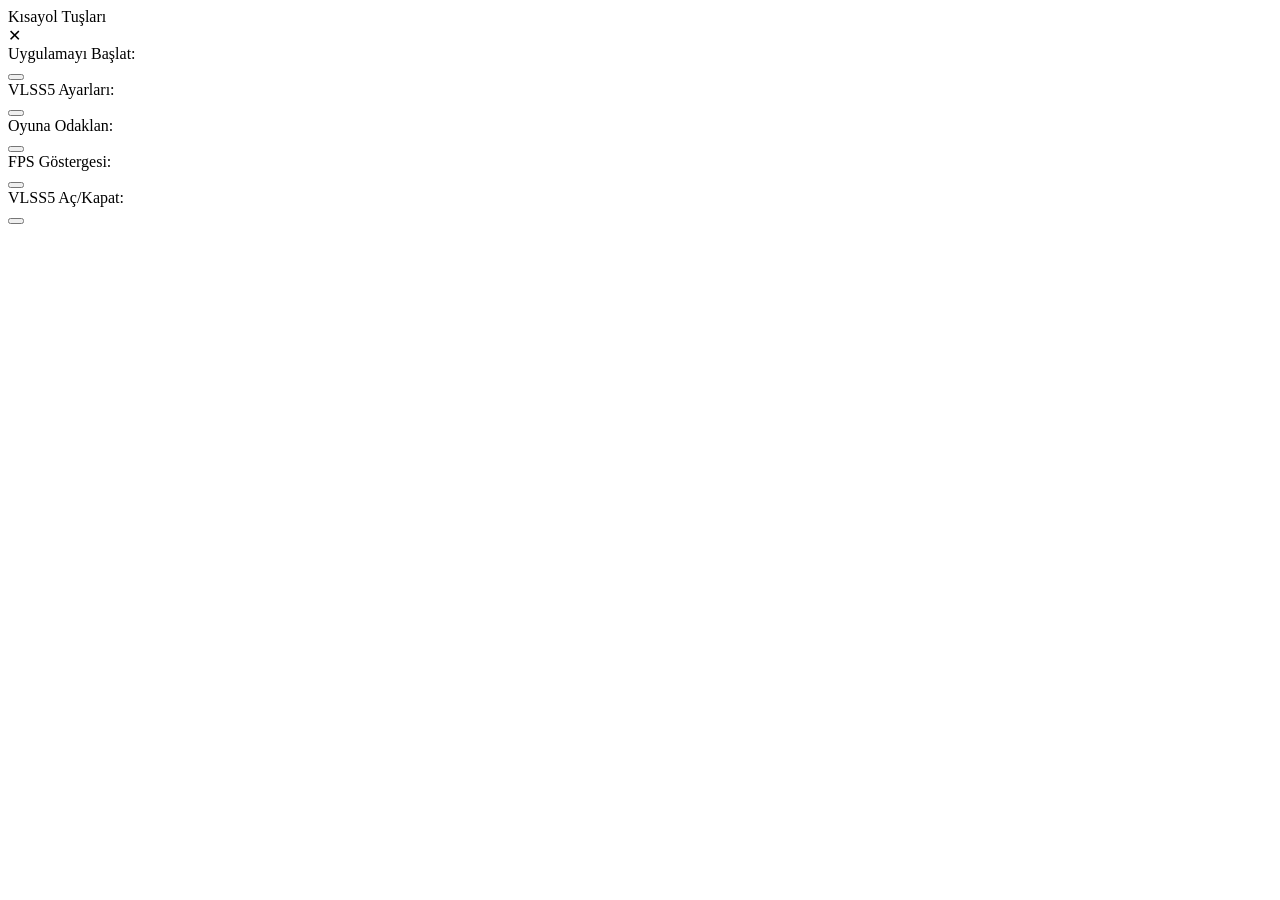
<file: web/hotkeys/index.html>
<!doctype html>
<html>
<head>
<meta charset="utf-8">
<link rel="stylesheet" href="https://vlss5.shared/style.css">
</head>
<body>
  <div class="titlebar">
    <div class="title">Kısayol Tuşları</div>
    <div class="titlebar-btns"><div class="wbtn close" id="btnClose">&#10005;</div></div>
  </div>
  <div class="content">
    <div class="hotkey-row"><div class="label">Uygulamayı Başlat:</div><button class="rebind" id="btnStart"></button></div>
    <div class="hotkey-row"><div class="label">VLSS5 Ayarları:</div><button class="rebind" id="btnSettings"></button></div>
    <div class="hotkey-row"><div class="label">Oyuna Odaklan:</div><button class="rebind" id="btnFocus"></button></div>
    <div class="hotkey-row"><div class="label">FPS Göstergesi:</div><button class="rebind" id="btnFps"></button></div>
    <div class="hotkey-row"><div class="label">VLSS5 Aç/Kapat:</div><button class="rebind" id="btnVlss"></button></div>
  </div>
  <script src="https://vlss5.shared/ipc.js"></script>
  <script src="app.js"></script>
</body>
</html>
</file>
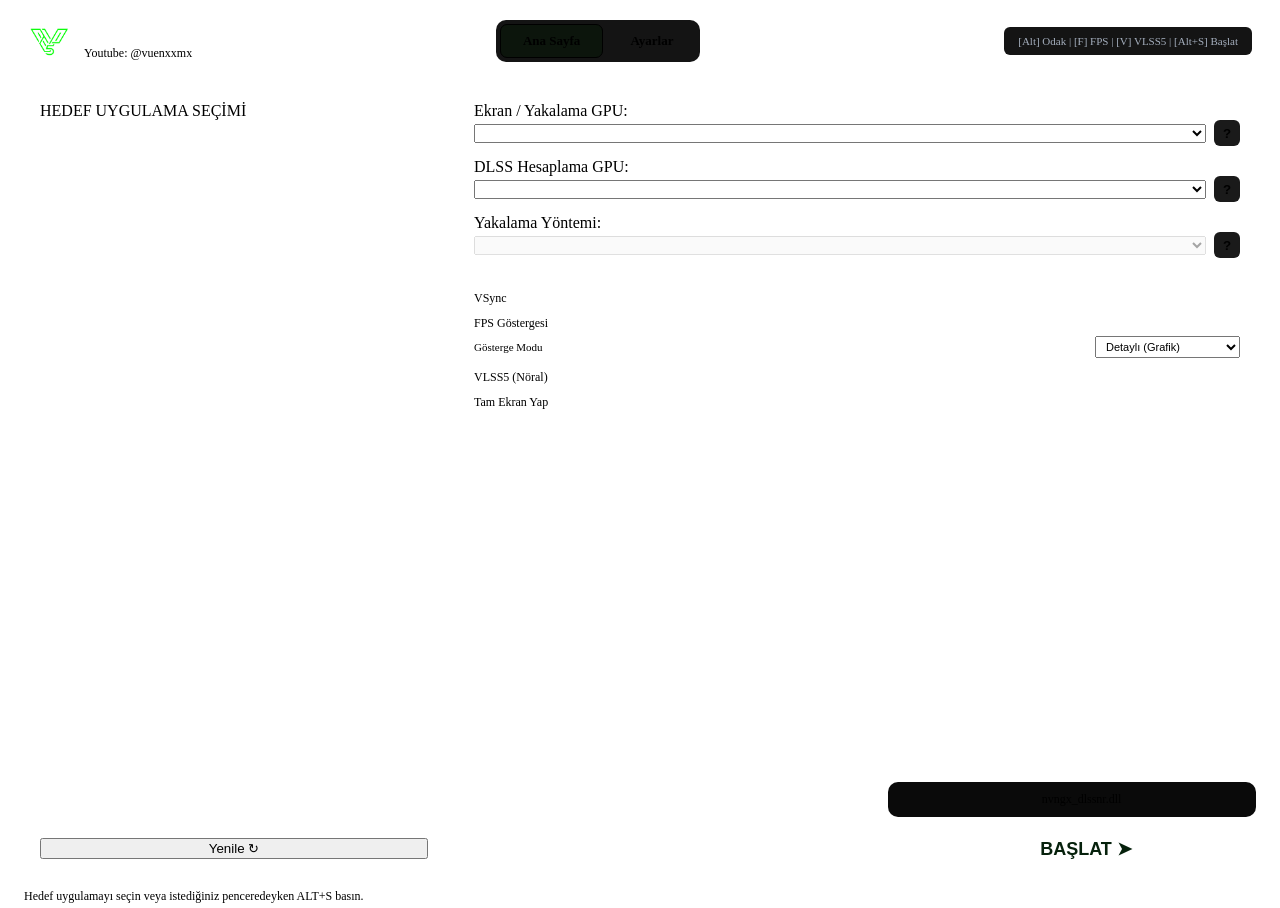
<file: web/main/index.html>
<!doctype html>
<html>
<head>
<meta charset="utf-8">
<link rel="stylesheet" href="https://vlss5.shared/style.css">
<style>
  /* Ana pencerenin GERÇEK bir OS başlık çubuğu var (WS_OVERLAPPEDWINDOW) --
     shared/style.css'in borderless-popup varsayımı olan dış çerçeve/radius
     burada istenmiyor (DWM zaten kendi köşe yuvarlamasını uyguluyor). */
  html, body {
    border: none;
    border-radius: 0;
    height: 100vh;
    overflow: hidden;
  }

  body { display: flex; flex-direction: column; }

  .mainHeader {
    display: flex;
    align-items: center;
    gap: 14px;
    padding: 12px 20px;
    background: var(--card);
    border-bottom: 3px solid var(--neon);
    flex-shrink: 0;
  }
  .mainHeader .logo { width: 42px; height: 42px; flex-shrink: 0; }
  .mainHeader .titles { flex-shrink: 0; }
  .mainHeader .titles .title {
    font-size: 20px; font-weight: 700; color: #fff; line-height: 1.1;
  }
  .mainHeader .titles .subtitle {
    font-size: 12px; color: var(--text-dim); margin-top: 2px;
  }
  .headerNav {
    flex: 1;
    display: flex;
    justify-content: center;
  }
  .headerNavInner {
    display: flex;
    gap: 4px;
    background: #141414;
    border: 1px solid var(--border);
    border-radius: 10px;
    padding: 4px;
  }
  .navLink {
    padding: 8px 22px;
    font-size: 13px;
    font-weight: 700;
    color: var(--text-dim);
    border: 1px solid transparent;
    border-radius: 7px;
    cursor: pointer;
  }
  .navLink:hover { color: var(--text); }
  .navLink.active {
    color: var(--neon);
    background: #0c150c;
    border-color: var(--neon);
  }

  .hotkeyPill {
    padding: 8px 14px;
    background: #141414;
    border: 1px solid var(--border);
    border-radius: 6px;
    font-size: 11px;
    color: #a5afbe;
    white-space: nowrap;
    flex-shrink: 0;
  }

  /* ------------------------------------------------------------------ */
  /* Faz 3: iki kolonlu govde -- sol hedef listesi, sag sekmeli panel.   */
  /* ------------------------------------------------------------------ */
  .mainBody {
    flex: 1;
    min-height: 0;
    display: flex;
    flex-direction: column;
    overflow: hidden;
  }

  .leftCol {
    width: 420px;
    flex-shrink: 0;
    display: flex;
    flex-direction: column;
    gap: 10px;
    min-height: 0;
  }

  .rightCol {
    flex: 1;
    min-width: 0;
    display: flex;
    flex-direction: column;
    gap: 10px;
    min-height: 0;
  }

  .card {
    background: var(--card);
    border: 1px solid var(--border);
    border-radius: 10px;
    padding: 14px 16px;
  }

  .card .section-title { margin: 0 0 10px 0; }

  .targetCard { flex: 1; min-height: 0; display: flex; flex-direction: column; }
  .targetList { flex: 1; min-height: 0; height: auto; margin-bottom: 10px; }

  .list-item { display: flex; align-items: center; gap: 8px; }
  .list-item.monitor { }
  .list-item.monitor-sep { border-bottom: 1px solid #ffffff55; }
  .list-item.selected { background: var(--neon); color: #0c120a; font-weight: 700; }
  .item-icon { width: 18px; height: 18px; flex-shrink: 0; object-fit: contain; }
  .item-icon-glyph { display: flex; align-items: center; justify-content: center; font-size: 14px; }

  .targetToggles {
    display: flex;
    flex-direction: column;
    margin-top: 14px;
    padding-top: 14px;
    border-top: 1px solid var(--border);
  }
  .targetToggles .toggle-row { padding: 5px 0; }

  /* FPS Göstergesi altındaki mod seçici -- sadece gösterge açıkken anlamlı,
     kapalıyken soluklaşıp tıklanamaz olur (görüntü kirliliği yapmasın diye
     ayrı bir satıra değil, aynı toggle-row akışına gömülü). */
  .fpsModeRow {
    display: flex;
    align-items: center;
    justify-content: space-between;
    gap: 10px;
    padding: 3px 0 7px 0;
    margin-top: -3px;
    transition: opacity .15s ease;
  }
  .fpsModeRow.disabled { opacity: .4; pointer-events: none; }
  .fpsModeRow .label { font-size: 11px; color: var(--text-dim); flex-shrink: 0; }
  .fpsModeRow select { width: auto; flex: 0 1 auto; font-size: 11px; padding: 3px 6px; }

  .startBtn {
    flex-shrink: 0;
    padding: 13px;
    border: none;
    border-radius: 10px;
    font-size: 18px;
    font-weight: 700;
    cursor: pointer;
    background: var(--neon);
    color: #06210c;
  }
  .startBtn:hover { background: var(--neon-dark); }
  .startBtn.running { background: #e83e3e; color: #f2f7fc; }
  .startBtn.running:hover { background: #be2c2c; }
  .startBtn:disabled { background: #2a2a2a; color: var(--text-dim); cursor: not-allowed; }
  .startBtn:disabled:hover { background: #2a2a2a; }

  .statusBar {
    flex-shrink: 0;
    text-align: left;
    font-size: 12px;
    color: var(--text);
    padding: 2px 4px 4px 16px;
  }

  .gpuRow { margin-bottom: 12px; }
  .gpuRow:last-child { margin-bottom: 0; }
  .gpuRow .inline { display: flex; gap: 8px; align-items: center; }
  .gpuRow .inline select { flex: 1; }
  .helpBtn {
    width: 26px; height: 26px; flex-shrink: 0;
    border-radius: 6px; border: 1px solid var(--border);
    background: #1a1a1a; color: var(--text-dim);
    cursor: pointer; font-weight: 700;
  }
  .helpBtn:hover { border-color: var(--neon); color: var(--neon); }

  .view { display: flex; flex: 1; min-height: 0; gap: 14px; padding: 14px 16px; overflow: hidden; }
  .view.hidden { display: none; }

  .rightColHome {
    flex: 1;
    min-width: 0;
    display: flex;
    flex-direction: column;
    gap: 10px;
    min-height: 0;
  }

  /* nvngx_dlssnr.dll durum isigi -- BASLAT'in solunda, sag altta (bkz.
     web/main/app.js). Salt bilgi amacli bir "pill" -- yesil/kirmizi nokta +
     kisa etiket. */
  .dllStatusPill {
    width: 340px;
    display: flex;
    align-items: center;
    justify-content: center;
    gap: 8px;
    padding: 10px 14px;
    border-radius: 10px;
    border: 1px solid var(--border);
    background: #0a0a0a;
    font-size: 12px;
    color: var(--text-dim);
    text-align: center;
    flex-shrink: 0;
    transition: border-color .15s ease, background .15s ease;
  }
  .dllStatusDot {
    width: 11px;
    height: 11px;
    border-radius: 50%;
    background: var(--danger);
    box-shadow: 0 0 6px var(--danger);
    flex-shrink: 0;
    transition: background .15s ease, box-shadow .15s ease;
  }
  .dllStatusPill.ready { border-color: var(--neon); }
  .dllStatusPill.ready .dllStatusDot { background: var(--neon); box-shadow: 0 0 6px var(--neon); }
  .homeBottom {
    margin-top: auto;
    display: flex;
    flex-direction: column;
    align-items: flex-end;
    gap: 8px;
  }
  .homeBottom .startBtn { width: 340px; }

  .settingsView { flex-direction: column; }

  /* Sekme seridi */
  .tabStrip {
    display: flex;
    gap: 4px;
    flex-shrink: 0;
  }
  .tabBtn {
    flex: 1;
    text-align: center;
    padding: 10px 6px;
    font-size: 12px;
    font-weight: 700;
    border-radius: 8px 8px 0 0;
    background: #141414;
    border: 1px solid var(--border);
    border-bottom: none;
    color: var(--text-dim);
    cursor: pointer;
  }
  .tabBtn:hover { color: var(--text); }
  .tabBtn.active {
    background: var(--card);
    color: var(--neon);
    border-color: var(--neon);
  }

  .tabContent {
    flex: 1;
    min-height: 0;
    overflow-y: auto;
    background: var(--card);
    border: 1px solid var(--border);
    border-top: none;
    border-radius: 0 0 10px 10px;
    padding: 14px 16px;
  }
  .tabPanel.hidden { display: none; }
  .tabPanel .section-title:first-child { margin-top: 0; }

  /* Yakalama surerken "Gorüntü Ayarları (Varsayılan)" sekmesi kilitli --
     degisiklikler native tarafta zaten reddediliyor, burada gorsel olarak
     da gosteriyoruz (bkz. Main.cpp settingsSetConfig/settingsLoadPreset). */
  #tabPanel-settings.capturing-locked { opacity: .45; pointer-events: none; position: relative; }
  #tabPanel-settings .lockedBanner { display: none; }
  #tabPanel-settings.capturing-locked .lockedBanner {
    display: block;
    color: var(--amber);
    font-size: 12px;
    font-weight: 700;
    margin-bottom: 12px;
  }

  /* Ayarlar sekmesi: genis ana pencerede tek kolon cok bosluklu kaliyordu --
     iki kolonlu sik bir grid'e sarilir (sadece bu sekmede, popup Settings
     penceresi ve web/shared/style.css'in kendi tek-kolon varsayimi degismez). */
  .stgGrid {
    display: grid;
    grid-template-columns: 1fr 1fr;
    column-gap: 32px;
    align-content: start;
  }
  .stgGrid .full { grid-column: 1 / -1; }
  .stgGrid .row { margin-bottom: 10px; }
  .stgGrid .toggle-row { margin-bottom: 6px; }

  /* Bolumlendirilmis kart panelleri -- zemin (siyah) ile kontrolleri ayirir. */
  .settingsCard {
    background: #131313;
    border: 1px solid var(--border);
    border-radius: 10px;
    padding: 12px 16px;
    margin-bottom: 12px;
  }

  /* Tek satir slider: solda etiket, ortada ince cubuk, sagda deger rozeti. */
  .sliderRow {
    display: flex;
    align-items: center;
    gap: 10px;
    margin-bottom: 6px;
  }
  .sliderRow .sliderLabel {
    flex: 0 0 168px;
    font-size: 12px;
    font-weight: 600;
    color: var(--text);
    white-space: nowrap;
    overflow: hidden;
    text-overflow: ellipsis;
  }
  .sliderRow .sliderLabel .sub,
  .toggle-row .label .sub {
    font-size: 10px;
    font-weight: 400;
    color: var(--text-dim);
    margin-left: 2px;
  }
  .sliderRow input[type=range] {
    flex: 1;
    min-width: 0;
    height: 3px;
  }
  .sliderRow input[type=range]::-webkit-slider-thumb {
    width: 12px;
    height: 12px;
    border-radius: 50%;
  }
  .sliderRow .valBadge {
    flex: 0 0 auto;
    min-width: 46px;
    text-align: center;
    font-size: 11px;
    font-weight: 700;
    color: var(--neon);
    background: #0c150c;
    border: 1px solid var(--border);
    border-radius: 5px;
    padding: 3px 6px;
  }

  .toggle-row .label { font-size: 12px; }

  /* Genel Ayarlar sekmesi: On Ayarlar/Tuslar icin akordiyon bolumler. */
  .accordion {
    border: 1px solid var(--border);
    border-radius: 8px;
    margin-bottom: 10px;
    overflow: hidden;
    background: #131313;
  }
  .accordionHeader {
    display: flex;
    justify-content: space-between;
    align-items: center;
    padding: 12px 16px;
    cursor: pointer;
    font-weight: 700;
    font-size: 13px;
    color: var(--text);
  }
  .accordionHeader:hover { color: var(--neon); }
  .accordionHeader .chev {
    color: var(--text-dim);
    transition: transform .15s ease;
    font-size: 12px;
  }
  .accordion.open .accordionHeader .chev { transform: rotate(180deg); color: var(--neon); }
  .accordion.open .accordionHeader { border-bottom: 1px solid var(--border); }
  .accordionBody { padding: 14px 16px; }
  .accordionBody.collapsed { display: none; }

</style>
</head>
<body>
  <div class="mainHeader">
    <img class="logo" src="app.ico" alt="VLSS5">
    <div class="titles">
      <div class="title">VLSS5</div>
      <div class="subtitle">Youtube: @vuenxxmx</div>
    </div>
    <div class="headerNav">
      <div class="headerNavInner">
        <div class="navLink active" id="navBtn-home" data-view="home">Ana Sayfa</div>
        <div class="navLink" id="navBtn-settings" data-view="settings">Ayarlar</div>
      </div>
    </div>
    <div class="hotkeyPill" id="hotkeyPill">[Alt] Odak | [F] FPS | [V] VLSS5 | [Alt+S] Başlat</div>
  </div>

  <div class="mainBody">
    <!-- ================= ANA SAYFA GORUNUMU ================= -->
    <div class="view" id="view-home">
      <!-- SOL KOLON: hedef secimi (artik tum yuksekligi kaplar) -->
      <div class="leftCol">
        <div class="card targetCard">
          <div class="section-title">HEDEF UYGULAMA SEÇİMİ</div>
          <div class="list-box targetList" id="targetList"></div>
          <button class="secondary" id="btnRefresh" style="width:100%">Yenile &#8635;</button>
        </div>
      </div>

      <!-- SAG KOLON: GPU secimleri + toggle'lar + BASLAT (sag altta) -->
      <div class="rightColHome">
        <div class="card">
          <div class="row gpuRow">
            <label class="field-title">Ekran / Yakalama GPU:</label>
            <div class="inline">
              <select id="gpuSelect"></select>
              <button class="helpBtn" id="btnGpuHelp">?</button>
            </div>
          </div>
          <div class="row gpuRow">
            <label class="field-title">DLSS Hesaplama GPU:</label>
            <div class="inline">
              <select id="dlssGpuSelect"></select>
              <button class="helpBtn" id="btnDlssGpuHelp">?</button>
            </div>
          </div>
          <div class="row gpuRow" style="margin-bottom:0">
            <label class="field-title">Yakalama Yöntemi:</label>
            <div class="inline">
              <select id="backendSelect" disabled></select>
              <button class="helpBtn" id="btnBackendHelp">?</button>
            </div>
          </div>

          <div class="targetToggles">
            <div class="toggle-row" id="rowVsync">
              <div class="label">VSync</div>
              <div class="switch" id="swVsync"><div class="knob"></div></div>
            </div>
            <div class="toggle-row" id="rowFps">
              <div class="label">FPS Göstergesi</div>
              <div class="switch" id="swFps"><div class="knob"></div></div>
            </div>
            <div class="fpsModeRow" id="rowFpsMode">
              <div class="label">Gösterge Modu</div>
              <select id="fpsModeSelect">
                <option value="0">Detaylı (Grafik)</option>
                <option value="1">Sade (IN / OUT)</option>
                <option value="2">Minimal (Sadece FPS)</option>
              </select>
            </div>
            <div class="toggle-row" id="rowDlss">
              <div class="label">VLSS5 (Nöral)</div>
              <div class="switch" id="swDlss"><div class="knob"></div></div>
            </div>
            <div class="toggle-row" id="rowFullscreen">
              <div class="label">Tam Ekran Yap</div>
              <div class="switch" id="swFullscreen"><div class="knob"></div></div>
            </div>
          </div>
        </div>

        <div class="homeBottom">
          <div class="dllStatusPill" id="dllStatusPill" title="nvngx_dlssnr.dll">
            <span class="dllStatusDot" id="dllStatusDot"></span>
            <span class="dllStatusPillText" id="dllStatusPillText">nvngx_dlssnr.dll</span>
          </div>
          <button class="startBtn" id="btnStart">BAŞLAT &#10148;</button>
        </div>
      </div>
    </div>

    <!-- ================= AYARLAR GORUNUMU (alt sekmeli) ================= -->
    <div class="view settingsView hidden" id="view-settings">
      <div class="tabStrip">
        <div class="tabBtn active" id="tabBtn-general" data-tab="general">Genel Ayarlar</div>
        <div class="tabBtn" id="tabBtn-settings" data-tab="settings">Görüntü Ayarları (Varsayılan)</div>
      </div>

      <div class="tabContent">
        <!-- ---------------- GENEL AYARLAR sekmesi: On Ayarlar/Tuslar akordiyon ---------------- -->
        <div class="tabPanel" id="tabPanel-general">
          <div class="accordion">
            <div class="accordionHeader" data-acc="presets">
              <span>Ön Ayarlar</span><span class="chev">&#9662;</span>
            </div>
            <div class="accordionBody collapsed" id="accBody-presets">
              <div class="list-box" id="presetsListBox"></div>
              <div class="empty-msg" id="presetsEmptyMsg" style="display:none">
                Henüz kaydedilmiş ön ayar yok.<br>Insert menüsündeki KAYDET ile ekleyebilirsiniz.
              </div>
              <div class="btn-row">
                <button class="secondary" id="presetsBtnOpenFolder">Klasörü Aç</button>
                <button class="danger" id="presetsBtnDelete">Sil</button>
              </div>
            </div>
          </div>

          <div class="accordion">
            <div class="accordionHeader" data-acc="hotkeys">
              <span>Tuşları Değiştir</span><span class="chev">&#9662;</span>
            </div>
            <div class="accordionBody collapsed" id="accBody-hotkeys">
              <div class="hotkey-row">
                <div class="label">Uygulamayı Başlat:</div>
                <div class="hotkey-combo">
                  <label class="mod-chk"><input type="checkbox" id="hkModStart-CTRL">Ctrl</label>
                  <label class="mod-chk"><input type="checkbox" id="hkModStart-ALT">Alt</label>
                  <label class="mod-chk"><input type="checkbox" id="hkModStart-SHIFT">Shift</label>
                  <select class="rebind-select" id="hkSelStart"></select>
                </div>
              </div>
              <div class="hotkey-row">
                <div class="label">VLSS5 Ayarları:</div>
                <div class="hotkey-combo">
                  <label class="mod-chk"><input type="checkbox" id="hkModSettings-CTRL">Ctrl</label>
                  <label class="mod-chk"><input type="checkbox" id="hkModSettings-ALT">Alt</label>
                  <label class="mod-chk"><input type="checkbox" id="hkModSettings-SHIFT">Shift</label>
                  <select class="rebind-select" id="hkSelSettings"></select>
                </div>
              </div>
              <div class="hotkey-row"><div class="label">Oyuna Odaklan:</div><select class="rebind-select" id="hkSelFocus"></select></div>
              <div class="hotkey-row"><div class="label">FPS Göstergesi:</div><select class="rebind-select" id="hkSelFps"></select></div>
              <div class="hotkey-row"><div class="label">VLSS5 Aç/Kapat:</div><select class="rebind-select" id="hkSelVlss"></select></div>
            </div>
          </div>

        </div>

        <!-- ---------------- AYARLAR sekmesi (bkz. web/settings) ---------------- -->
        <div class="tabPanel hidden" id="tabPanel-settings">
          <div class="lockedBanner">⚠ Yakalama sürerken Varsayılan Ayarlar değiştirilemez.</div>
          <div class="row" style="margin-bottom:12px">
            <label class="field-title">Şuradan kullan:</label>
            <select id="stgPresetSourceList"></select>
          </div>

          <div class="settingsCard">
            <div class="section-title" style="margin-top:0">GÖRÜNTÜ KALİTESİ</div>
            <div class="stgGrid">
              <div class="row">
                <label class="field-title">Görsel Stil (Style):</label>
                <select id="stgStyle">
                  <option value="0">Standard (Keskin)</option>
                  <option value="1">Natural (Doğal)</option>
                  <option value="2">Cinematic (Film)</option>
                </select>
              </div>
              <div class="row">
                <label class="field-title">Model Varyantı (Preset):</label>
                <select id="stgPreset">
                  <option value="1">A — Eski model</option>
                  <option value="2">B — Hızlı model (310.9.16+)</option>
                </select>
              </div>

              <div class="sliderRow">
                <span class="sliderLabel">Nöral Şiddet <span class="sub">(Intensity)</span></span>
                <input type="range" id="stgIntensity" min="0" max="100" value="100">
                <span class="valBadge" id="stgIntensityVal">1.00x</span>
              </div>
              <div class="sliderRow">
                <span class="sliderLabel">Etki Yoğunluğu <span class="sub">(Boost)</span></span>
                <input type="range" id="stgBoost" min="100" max="250" value="100">
                <span class="valBadge" id="stgBoostVal">1.00x</span>
              </div>
              <div class="sliderRow">
                <span class="sliderLabel">Yüzey Detayı <span class="sub">(Structure)</span></span>
                <input type="range" id="stgStructure" min="0" max="200" value="100">
                <span class="valBadge" id="stgStructureVal">1.00x</span>
              </div>
              <div class="sliderRow">
                <span class="sliderLabel">Mikro Kontrast <span class="sub">(Tone)</span></span>
                <input type="range" id="stgTone" min="0" max="200" value="100">
                <span class="valBadge" id="stgToneVal">1.00x</span>
              </div>
              <div class="sliderRow">
                <span class="sliderLabel">Ten Doku Ayarı <span class="sub">(Skin)</span></span>
                <input type="range" id="stgSkin" min="0" max="300" value="0">
                <span class="valBadge" id="stgSkinVal">Otomatik</span>
              </div>
              <div class="sliderRow">
                <span class="sliderLabel">Renk Gücü <span class="sub">(Colour Strength)</span></span>
                <input type="range" id="stgColourStrength" min="0" max="100" value="45">
                <span class="valBadge" id="stgColourStrengthVal">%45</span>
              </div>
              <div class="sliderRow">
                <span class="sliderLabel">Model Çözünürlüğü <span class="sub">(Performans)</span></span>
                <input type="range" id="stgResScale" min="50" max="100" value="100">
                <span class="valBadge" id="stgResScaleVal">%100</span>
              </div>

              <div class="toggle-row" id="stgRowAutoMask">
                <div class="label">Otomatik Ten Tespiti <span class="sub">(Auto Skin Mask)</span></div>
                <div class="switch" id="stgSwAutoMask"><div class="knob"></div></div>
              </div>
              <div class="toggle-row" id="stgRowOpticalFlow">
                <div class="label">Optik Akış Takibi <span class="sub">(Motion Vectors)</span></div>
                <div class="switch" id="stgSwOpticalFlow"><div class="knob"></div></div>
              </div>
            </div>
          </div>

          <div class="settingsCard">
            <div class="section-title experimental" style="margin-top:0">DENEYSEL AYARLAR</div>
            <div class="stgGrid">
              <div class="sliderRow">
                <span class="sliderLabel">Geçiş Sayısı <span class="sub">(Multipass)</span></span>
                <input type="range" id="stgPassCount" min="1" max="4" value="1">
                <span class="valBadge" id="stgPassCountVal">1</span>
              </div>
              <div class="sliderRow">
                <span class="sliderLabel">Geçiş Zayıflaması <span class="sub">(Falloff)</span></span>
                <input type="range" id="stgPassFalloff" min="25" max="100" value="100">
                <span class="valBadge" id="stgPassFalloffVal">1.00x</span>
              </div>

              <div class="toggle-row" id="stgRowSplit">
                <div class="label">Bölünmüş Ekran <span class="sub">(Split)</span></div>
                <div class="switch" id="stgSwSplit"><div class="knob"></div></div>
              </div>
              <div class="sliderRow" id="stgRowSplitPos" style="display:none">
                <span class="sliderLabel">Bölünme Çizgisi <span class="sub">(Sol/Sağ)</span></span>
                <input type="range" id="stgSplitPos" min="0" max="100" value="50">
                <span class="valBadge" id="stgSplitPosVal">%50</span>
              </div>
            </div>
          </div>
        </div>

      </div>
    </div>

  </div>

  <div class="statusBar" id="statusText">Hedef uygulamayı seçin veya istediğiniz penceredeyken ALT+S basın.</div>

  <script src="https://vlss5.shared/ipc.js"></script>
  <script src="app.js"></script>
</body>
</html>
</file>
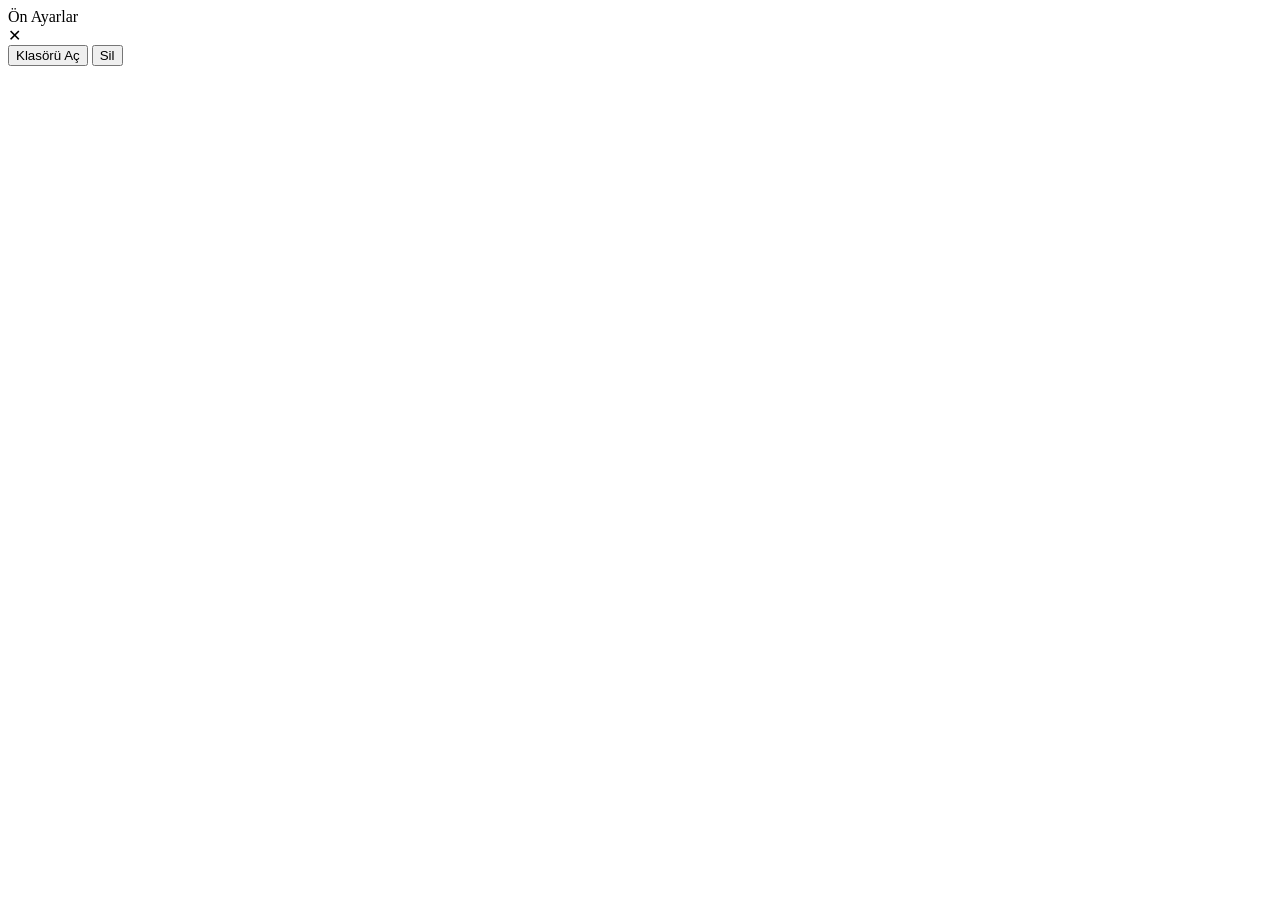
<file: web/presets/index.html>
<!doctype html>
<html>
<head>
<meta charset="utf-8">
<link rel="stylesheet" href="https://vlss5.shared/style.css">
</head>
<body>
  <div class="titlebar">
    <div class="title">Ön Ayarlar</div>
    <div class="titlebar-btns"><div class="wbtn close" id="btnClose">&#10005;</div></div>
  </div>
  <div class="content">
    <div class="list-box" id="listBox"></div>
    <div class="empty-msg" id="emptyMsg" style="display:none">
      Henüz kaydedilmiş ön ayar yok.<br>Insert menüsündeki KAYDET ile ekleyebilirsiniz.
    </div>
    <div class="btn-row">
      <button class="secondary" id="btnOpenFolder">Klasörü Aç</button>
      <button class="danger" id="btnDelete">Sil</button>
    </div>
  </div>
  <script src="https://vlss5.shared/ipc.js"></script>
  <script src="app.js"></script>
</body>
</html>
</file>
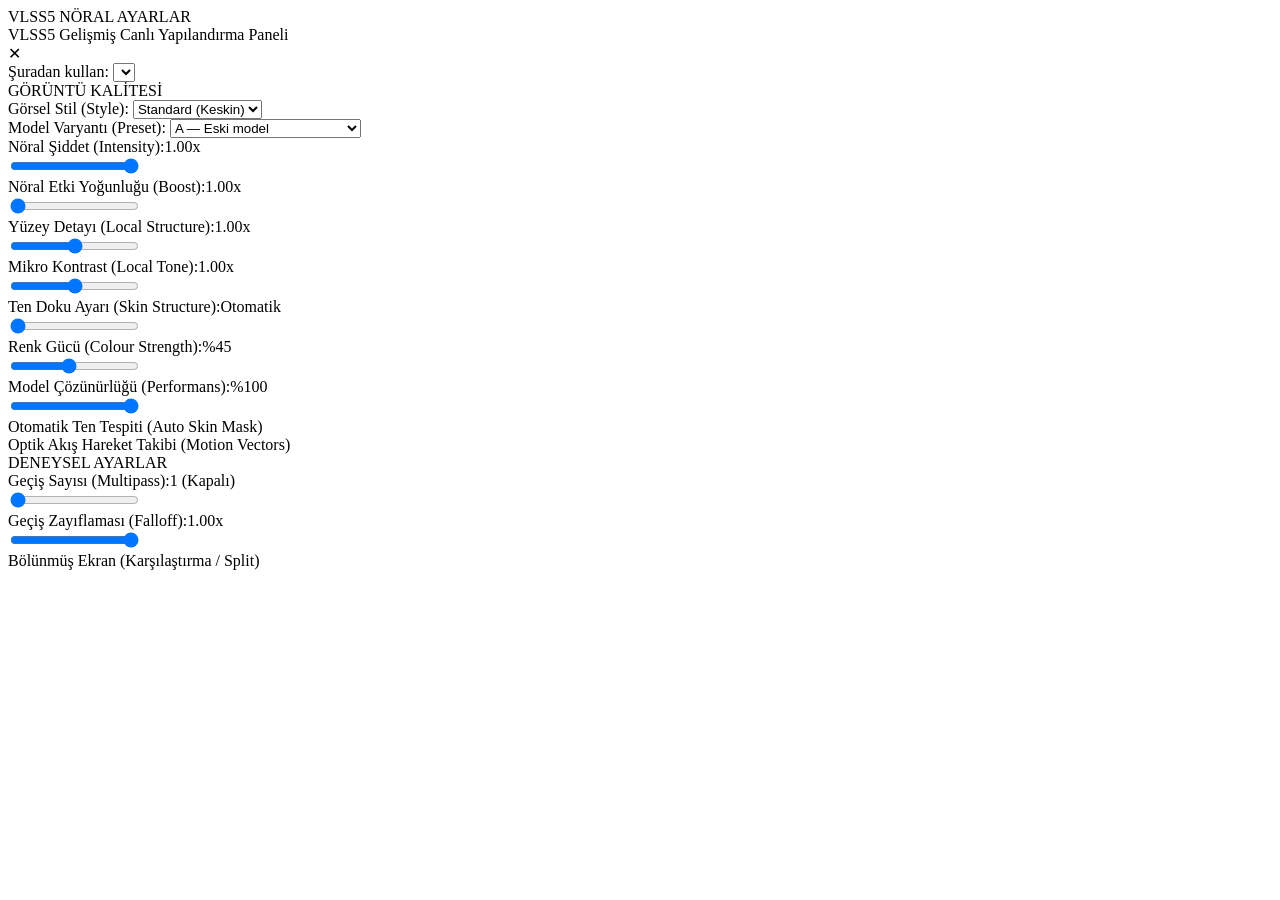
<file: web/settings/index.html>
<!doctype html>
<html>
<head>
<meta charset="utf-8">
<link rel="stylesheet" href="https://vlss5.shared/style.css">
</head>
<body>
  <div class="titlebar">
    <div>
      <div class="title">VLSS5 NÖRAL AYARLAR</div>
      <div class="subtitle">VLSS5 Gelişmiş Canlı Yapılandırma Paneli</div>
    </div>
    <div class="titlebar-btns">
      <div class="wbtn close" id="btnClose">&#10005;</div>
    </div>
  </div>
  <div class="content">
    <div class="row">
      <label class="field-title">Şuradan kullan:</label>
      <select id="presetSourceList"></select>
    </div>

    <div class="section-title">GÖRÜNTÜ KALİTESİ</div>

    <div class="two-col">
      <div>
        <label class="field-title">Görsel Stil (Style):</label>
        <select id="style">
          <option value="0">Standard (Keskin)</option>
          <option value="1">Natural (Doğal)</option>
          <option value="2">Cinematic (Film)</option>
        </select>
      </div>
      <div>
        <label class="field-title">Model Varyantı (Preset):</label>
        <select id="preset">
          <option value="1">A — Eski model</option>
          <option value="2">B — Hızlı model (310.9.16+)</option>
        </select>
      </div>
    </div>

    <div class="row">
      <div class="row-label"><span>Nöral Şiddet (Intensity):</span><span class="val" id="intensityVal">1.00x</span></div>
      <input type="range" id="intensity" min="0" max="100" value="100">
    </div>
    <div class="row">
      <div class="row-label"><span>Nöral Etki Yoğunluğu (Boost):</span><span class="val" id="boostVal">1.00x</span></div>
      <input type="range" id="boost" min="100" max="250" value="100">
    </div>
    <div class="row">
      <div class="row-label"><span>Yüzey Detayı (Local Structure):</span><span class="val" id="structureVal">1.00x</span></div>
      <input type="range" id="structure" min="0" max="200" value="100">
    </div>
    <div class="row">
      <div class="row-label"><span>Mikro Kontrast (Local Tone):</span><span class="val" id="toneVal">1.00x</span></div>
      <input type="range" id="tone" min="0" max="200" value="100">
    </div>
    <div class="row">
      <div class="row-label"><span>Ten Doku Ayarı (Skin Structure):</span><span class="val" id="skinVal">Otomatik</span></div>
      <input type="range" id="skin" min="0" max="300" value="0">
    </div>
    <div class="row">
      <div class="row-label"><span>Renk Gücü (Colour Strength):</span><span class="val" id="colourStrengthVal">%45</span></div>
      <input type="range" id="colourStrength" min="0" max="100" value="45">
    </div>
    <div class="row">
      <div class="row-label"><span>Model Çözünürlüğü (Performans):</span><span class="val" id="resScaleVal">%100</span></div>
      <input type="range" id="resScale" min="50" max="100" value="100">
    </div>

    <div class="toggle-row" id="rowAutoMask">
      <div class="label">Otomatik Ten Tespiti (Auto Skin Mask)</div>
      <div class="switch" id="swAutoMask"><div class="knob"></div></div>
    </div>
    <div class="toggle-row" id="rowOpticalFlow">
      <div class="label">Optik Akış Hareket Takibi (Motion Vectors)</div>
      <div class="switch" id="swOpticalFlow"><div class="knob"></div></div>
    </div>

    <div class="section-title experimental">DENEYSEL AYARLAR</div>

    <div class="row">
      <div class="row-label"><span>Geçiş Sayısı (Multipass):</span><span class="val" id="passCountVal">1 (Kapalı)</span></div>
      <input type="range" id="passCount" min="1" max="4" value="1">
    </div>
    <div class="row">
      <div class="row-label"><span>Geçiş Zayıflaması (Falloff):</span><span class="val" id="passFalloffVal">1.00x</span></div>
      <input type="range" id="passFalloff" min="25" max="100" value="100">
    </div>

    <div class="toggle-row" id="rowSplit">
      <div class="label">Bölünmüş Ekran (Karşılaştırma / Split)</div>
      <div class="switch" id="swSplit"><div class="knob"></div></div>
    </div>

    <div class="row" id="rowSplitPos" style="display:none">
      <div class="row-label"><span>Bölünme Çizgisi (Sol: Ham | Sağ: DLSS 5):</span><span class="val" id="splitPosVal">%50</span></div>
      <input type="range" id="splitPos" min="0" max="100" value="50">
    </div>

  </div>

  <script src="https://vlss5.shared/ipc.js"></script>
  <script src="app.js"></script>
</body>
</html>
</file>
